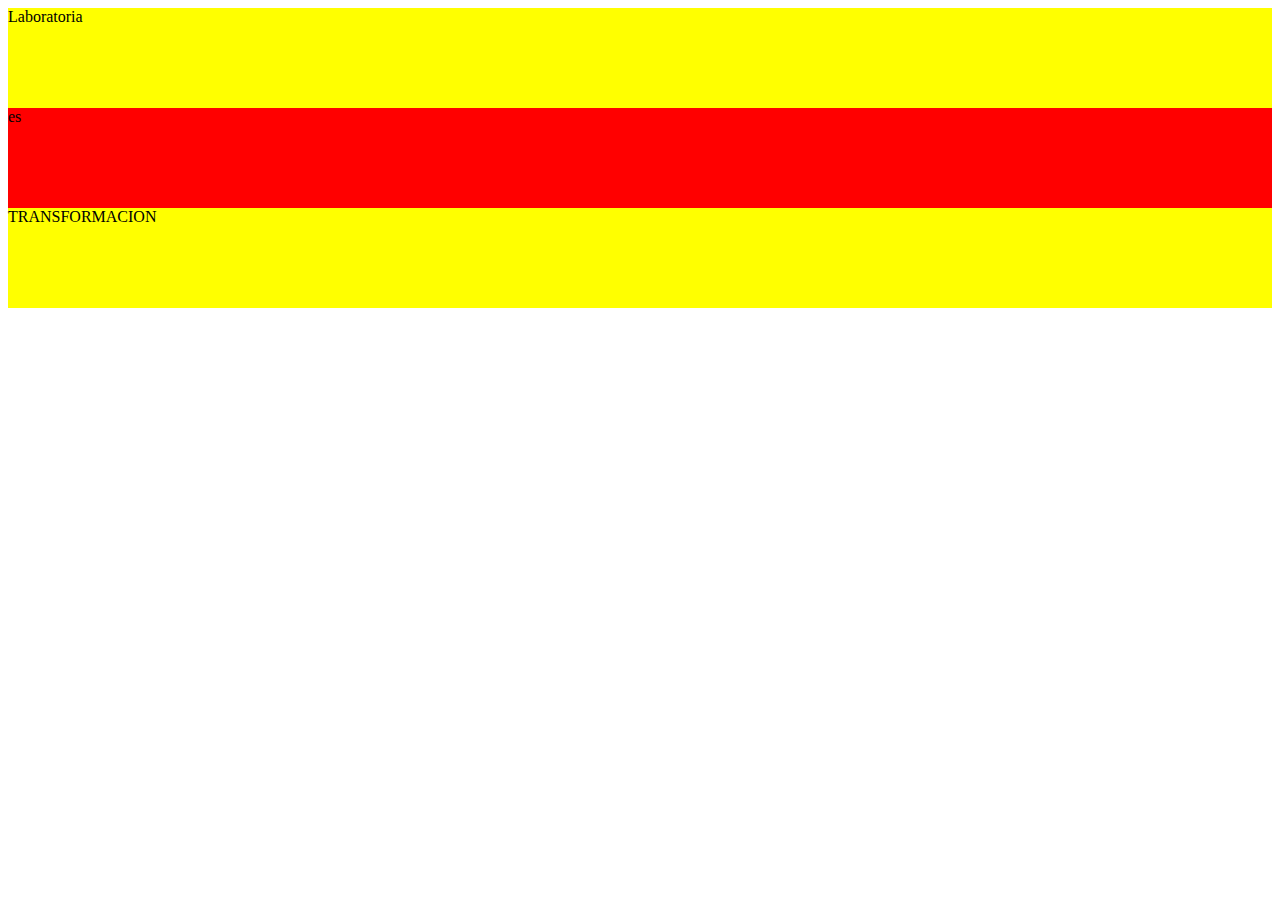
<file: index.html>
<!DOCTYPE html>
<html>
	<head>
		<link rel="stylesheet" type="text/css" href="main.css">

		<title>bandera</title>
	</head>
	<body>
		<div class="text1">Laboratoria</div>
		<div class="text2">es</div>
		<div class="text3">TRANSFORMACION</div>
	</body>
</html>
</file>
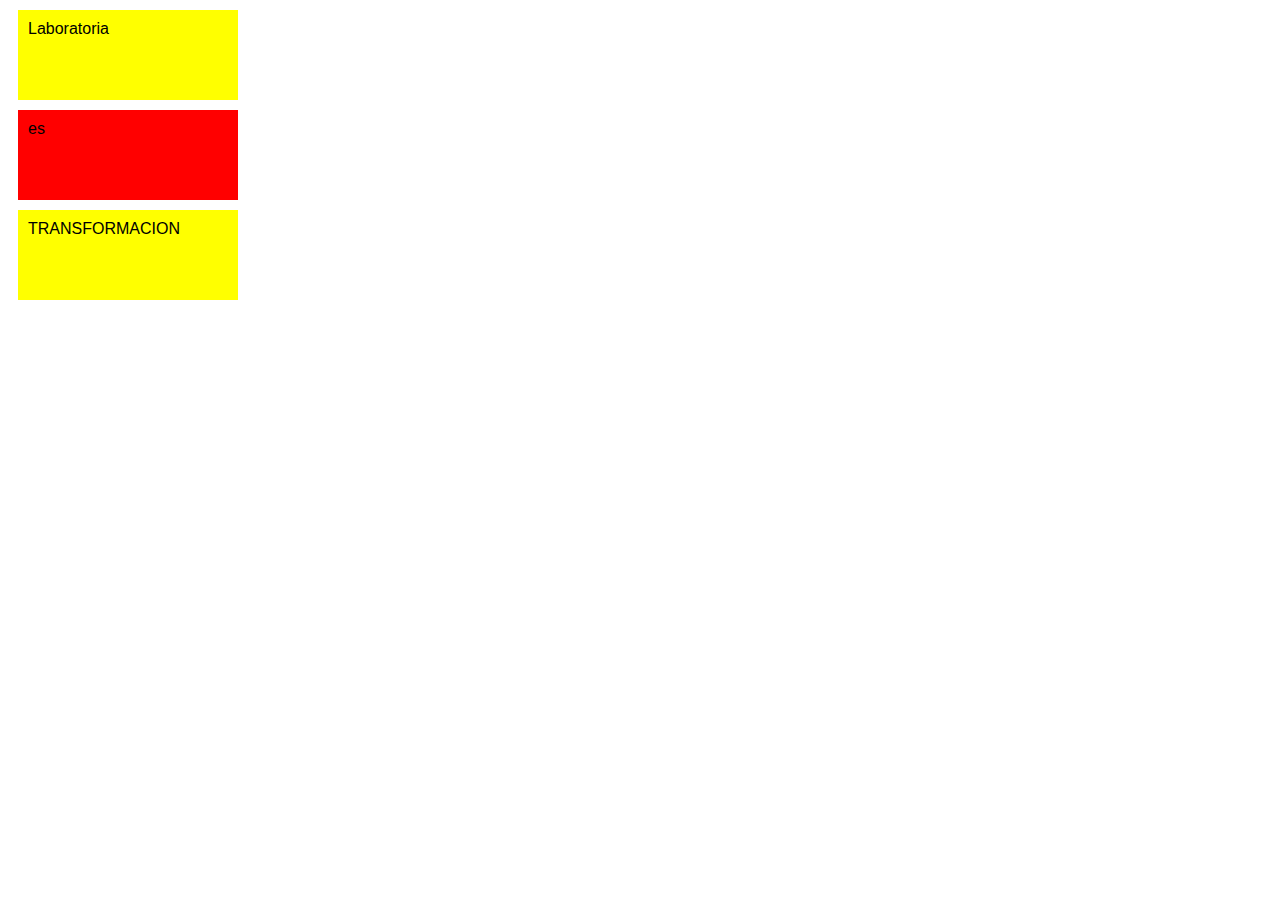
<file: index2.html>
<!DOCTYPE html>
<html>
	<head>
		<link rel="stylesheet" type="text/css" href="main2.css">

		<title>bandera</title>
	</head>
	<body>
		<div class="text1">Laboratoria</div>
		<div class="text2">es</div>
		<div class="text3">TRANSFORMACION</div>
	</body>
</html>
</file>
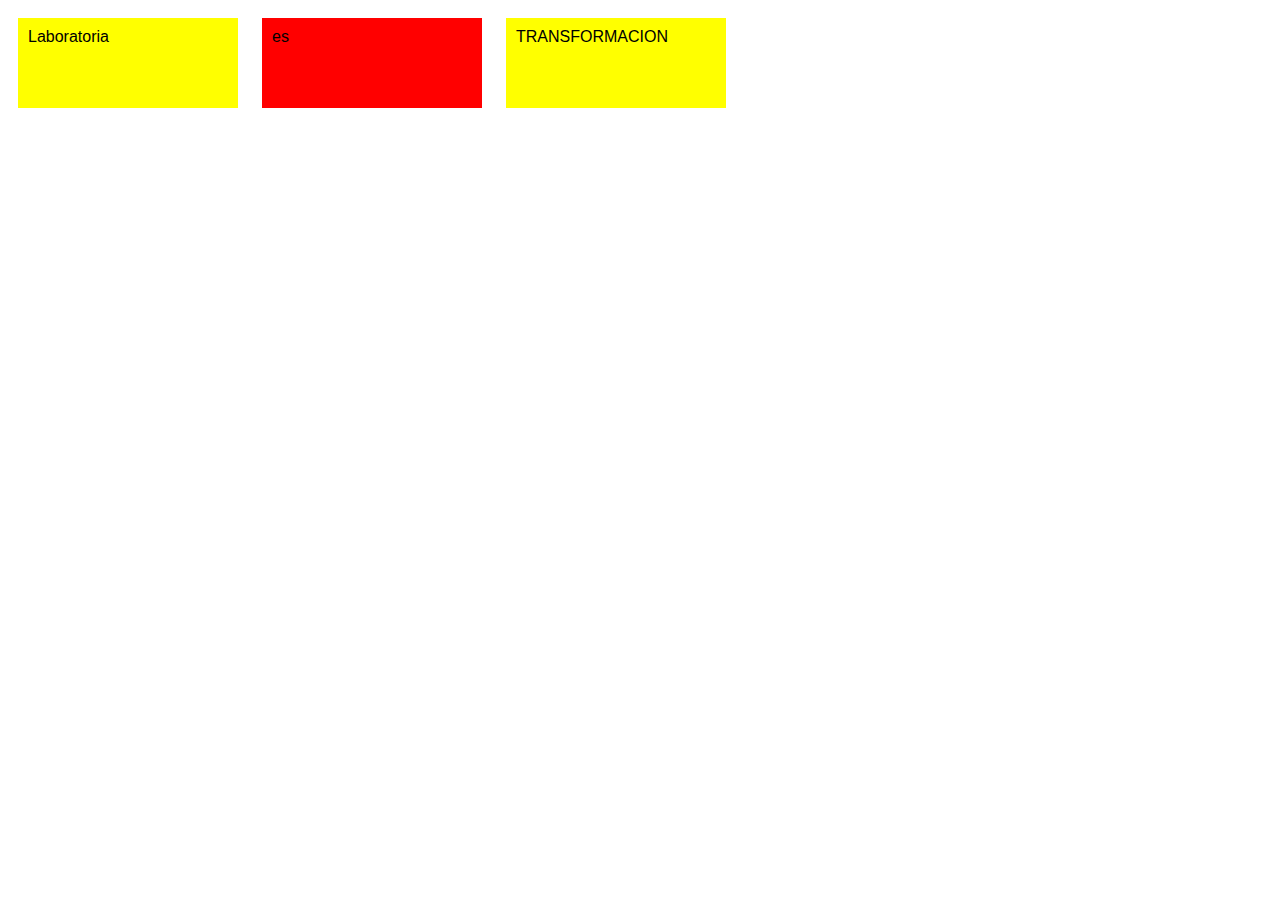
<file: index3.html>
<!DOCTYPE html>
<html>
	<head>
		<link rel="stylesheet" type="text/css" href="main3.css">

		<title>bandera</title>
	</head>
	<body>
		<div class="text1">Laboratoria</div>
		<div class="text2">es</div>
		<div class="text3">TRANSFORMACION</div>
	</body>
</html>
</file>
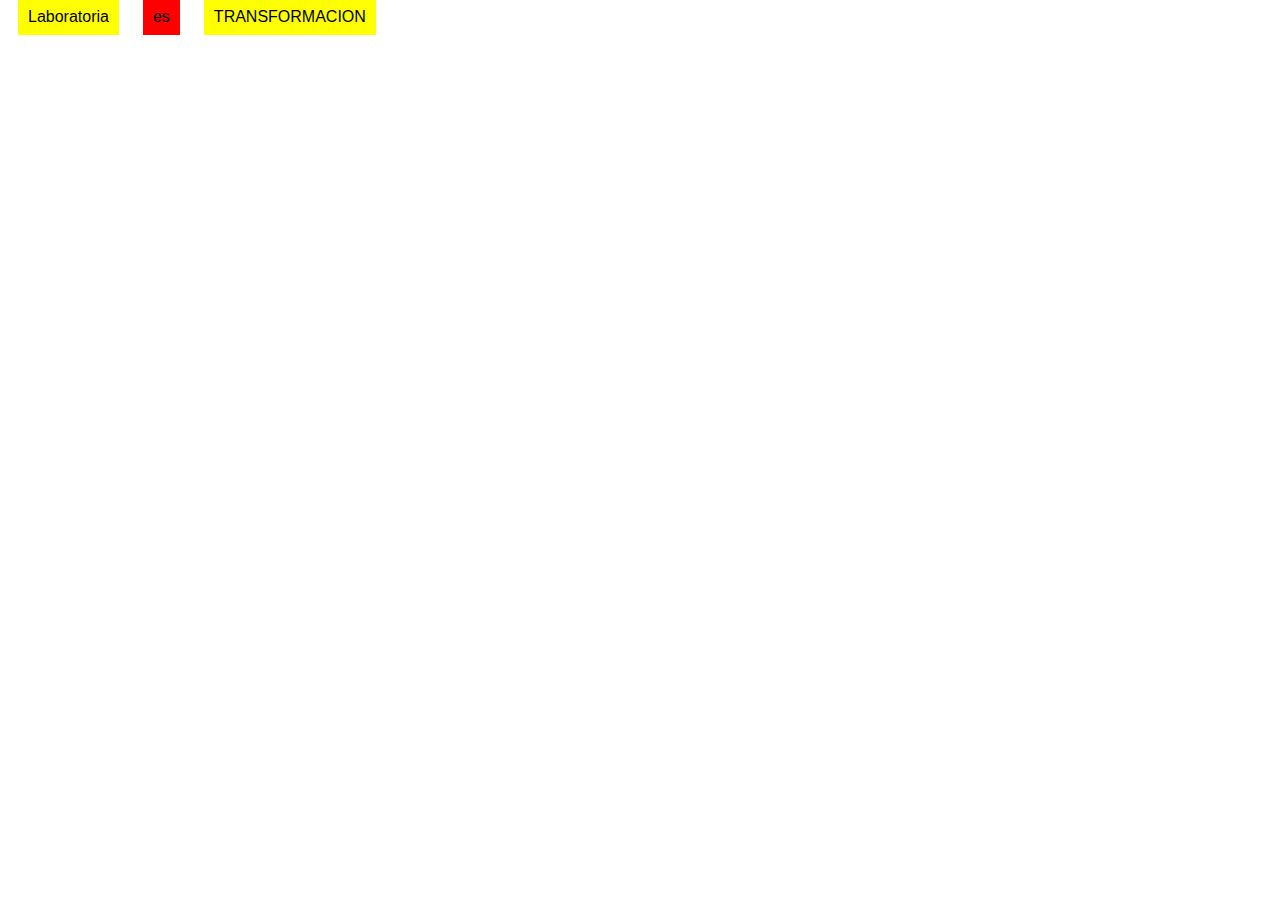
<file: index4.html>
<!DOCTYPE html>
<html>
	<head>
		<link rel="stylesheet" type="text/css" href="main4.css">

		<title>bandera</title>
	</head>
	<body>
		<div class="text1">Laboratoria</div>
		<div class="text2">es</div>
		<div class="text3">TRANSFORMACION</div>
	</body>
</html>
</file>
<file: main.css>
div{
	display: block;
	height: 100px;
}
.text1,.text3{
	background-color: yellow;
}
.text2{
	background-color: red;
}
</file>
<file: main2.css>
div{
	display: block;
	height: 70px;
	width: 200px;
	margin: 10px;
	padding: 10px;
}
.text1,.text3{
	background-color: yellow;
	font-family: Arial;
}
.text2{
	background-color: red;
	font-family: Arial;
}
</file>
<file: main3.css>
div{
	display:inline-block;
	height: 70px;
	width: 200px;
	margin: 10px;
	padding: 10px;
}
.text1,.text3{
	background-color: yellow;
	font-family: Arial;
}
.text2{
	background-color: red;
	font-family: Arial;
}
</file>
<file: main4.css>
div{
	display:inline;
	height: 90px;
	width: 100px;
	margin: 10px;
	padding: 10px;
}
.text1,.text3{
	background-color: yellow;
	font-family: Arial;
}
.text2{
	background-color: red;
	font-family: Arial;
}
</file>
